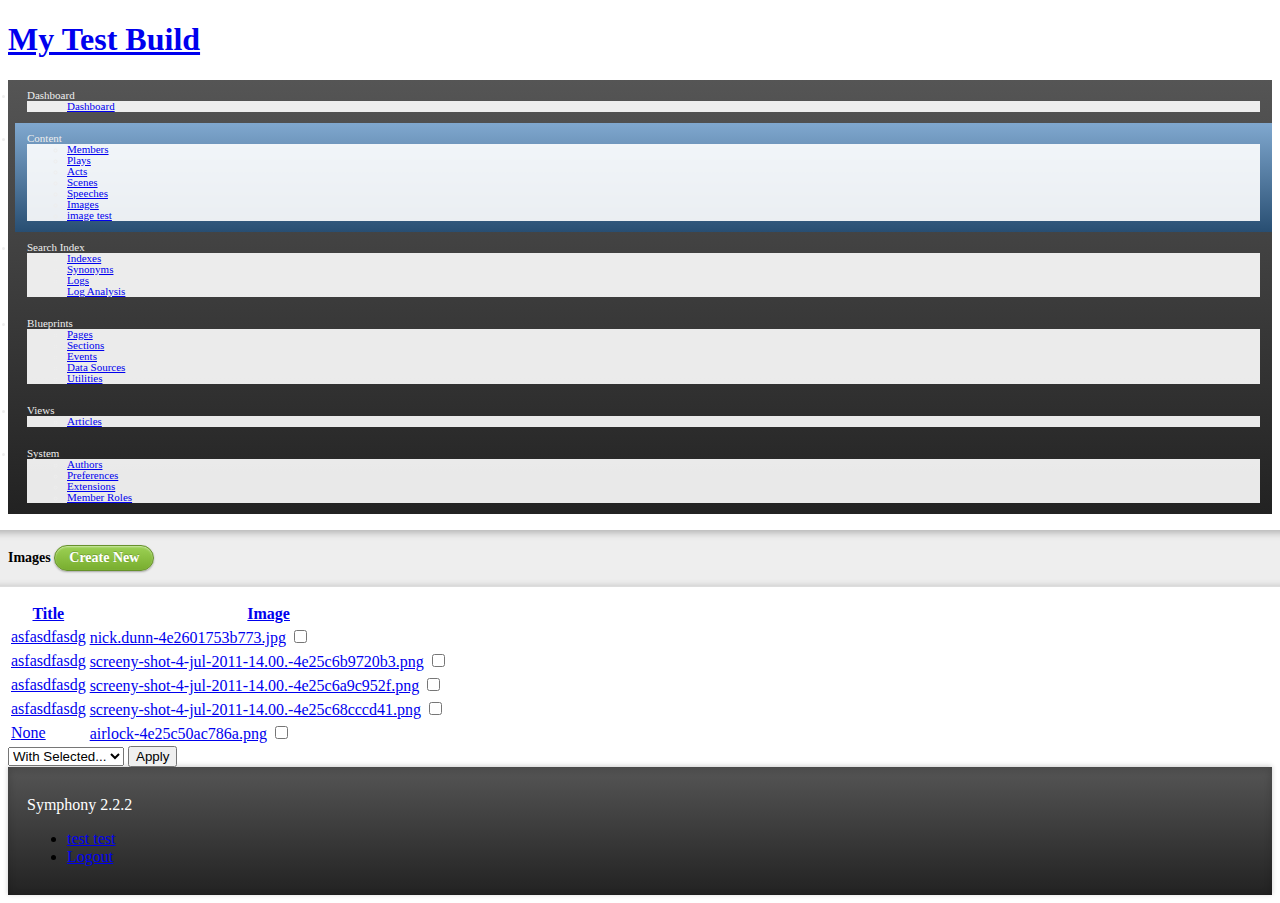
<file: symphony/assets/playground/nickdunn/test-1.html>
<!DOCTYPE html> 
<html lang="en"> 
	<head> 
		<meta http-equiv="Content-Type" content="text/html; charset=UTF-8"> 
		<link rel="stylesheet" type="text/css" media="screen" href="http://symphony-2/symphony/assets/basic.css"> 
		<link rel="stylesheet" type="text/css" media="screen" href="http://symphony-2/symphony/assets/admin.css"> 
		<script type="text/javascript" src="http://symphony-2/symphony/assets/jquery.js"></script> 
		<script type="text/javascript" src="http://symphony-2/symphony/assets/jquery.color.js"></script> 
		<script type="text/javascript" src="http://symphony-2/symphony/assets/symphony.collapsible.js"></script> 
		<script type="text/javascript" src="http://symphony-2/symphony/assets/symphony.orderable.js"></script> 
		<script type="text/javascript" src="http://symphony-2/symphony/assets/symphony.selectable.js"></script> 
		<script type="text/javascript" src="http://symphony-2/symphony/assets/symphony.duplicator.js"></script> 
		<script type="text/javascript" src="http://symphony-2/symphony/assets/symphony.tags.js"></script> 
		<script type="text/javascript" src="http://symphony-2/symphony/assets/symphony.pickable.js"></script> 
		<link rel="stylesheet" type="text/css" media="screen" href="http://symphony-2/symphony/assets/symphony.duplicator.css"> 
		<script type="text/javascript" src="http://symphony-2/symphony/assets/admin.js"></script> 
		<script type="text/javascript">Symphony.Context.add('env', {"section_handle":"images","page":"index","entry_id":null,"flag":null}); Symphony.Context.add('root', 'http://symphony-2');</script> 
		
		<link rel="stylesheet" type="text/css" media="screen" href="test-1.css"> 
		<script type="text/javascript" src="test-1.js"></script> 
		
		<title>Symphony &ndash; Images</title> 
	</head> 
	<body id="publish" class="images index"> 
		<div id="wrapper"> 
			<div id="header"> 
				<h1> 
					<a href="http://symphony-2/">My Test Build</a> 
				</h1> 
				<ul id="nav"> 
					<li>Dashboard
						<ul> 
							<li> 
								<a href="http://symphony-2/symphony/extension/dashboard/">Dashboard</a> 
							</li> 
						</ul> 
					</li> 
					<li class="active">Content
						<ul> 
							<li> 
								<a href="http://symphony-2/symphony/publish/members/">Members</a> 
							</li> 
							<li> 
								<a href="http://symphony-2/symphony/publish/plays/">Plays</a> 
							</li> 
							<li> 
								<a href="http://symphony-2/symphony/publish/acts/">Acts</a> 
							</li> 
							<li> 
								<a href="http://symphony-2/symphony/publish/scenes/">Scenes</a> 
							</li> 
							<li> 
								<a href="http://symphony-2/symphony/publish/speeches/">Speeches</a> 
							</li> 
							<li> 
								<a href="http://symphony-2/symphony/publish/images/">Images</a> 
							</li> 
							<li> 
								<a href="http://symphony-2/symphony/publish/image-test/">image test</a> 
							</li> 
						</ul> 
					</li> 
					<li>Search Index
						<ul> 
							<li> 
								<a href="http://symphony-2/symphony/extension/search_index/indexes/">Indexes</a> 
							</li> 
							<li> 
								<a href="http://symphony-2/symphony/extension/search_index/synonyms/">Synonyms</a> 
							</li> 
							<li> 
								<a href="http://symphony-2/symphony/extension/search_index/logs/">Logs</a> 
							</li> 
							<li> 
								<a href="http://symphony-2/symphony/extension/search_index/analysis/">Log Analysis</a> 
							</li> 
						</ul> 
					</li> 
					<li>Blueprints
						<ul> 
							<li> 
								<a href="http://symphony-2/symphony/blueprints/pages/">Pages</a> 
							</li> 
							<li> 
								<a href="http://symphony-2/symphony/blueprints/sections/">Sections</a> 
							</li> 
							<li> 
								<a href="http://symphony-2/symphony/extension/edui/events/">Events</a> 
							</li> 
							<li> 
								<a href="http://symphony-2/symphony/extension/edui/datasources/">Data Sources</a> 
							</li> 
							<li> 
								<a href="http://symphony-2/symphony/extension/edui/utilities/">Utilities</a> 
							</li> 
						</ul> 
					</li> 
					<li>Views
						<ul> 
							<li> 
								<a href="http://symphony-2/symphony/extension/backend_views/view/articles">Articles</a> 
							</li> 
						</ul> 
					</li> 
					<li>System
						<ul> 
							<li> 
								<a href="http://symphony-2/symphony/system/authors/">Authors</a> 
							</li> 
							<li> 
								<a href="http://symphony-2/symphony/system/preferences/">Preferences</a> 
							</li> 
							<li> 
								<a href="http://symphony-2/symphony/system/extensions/">Extensions</a> 
							</li> 
							<li> 
								<a href="http://symphony-2/symphony/extension/members/roles/">Member Roles</a> 
							</li> 
						</ul> 
					</li> 
				</ul> 
			</div> 
			<div id="contents"> 
				<h2><span>Images</span> <a href="http://symphony-2/symphony/publish/images/new/" title="Create a new entry" class="create button" accesskey="c">Create New</a></h2> 
				<form action="http://symphony-2/symphony/publish/images/?pg=1" method="post" class="images"> 
					<table class="selectable"> 
						<thead> 
							<tr> 
								<th scope="col" id="field-20" class="field-input"> 
									<a href="http://symphony-2/symphony/publish/images/?pg=1&amp;sort=20&amp;order=asc" title="Sort by ascending title">Title</a> 
								</th> 
								<th scope="col" id="field-22" class="field-uniqueupload"> 
									<a href="http://symphony-2/symphony/publish/images/?pg=1&amp;sort=22&amp;order=asc" title="Sort by ascending image">Image</a> 
								</th> 
							</tr> 
						</thead> 
						<tbody> 
							<tr id="id-40780"> 
								<td class="field-input field-20"><a href="http://symphony-2/symphony/publish/images/edit/40780/" title="40780" class="content">asfasdfasdg</a></td> 
								<td class="field-uniqueupload field-22"><a href="http://symphony-2/workspace/uploads/nick.dunn-4e2601753b773.jpg">nick.dunn-4e2601753b773.jpg</a> 
									<input name="items[40780]" type="checkbox"> 
								</td> 
							</tr> 
							<tr id="id-40779"> 
								<td class="field-input field-20"><a href="http://symphony-2/symphony/publish/images/edit/40779/" title="40779" class="content">asfasdfasdg</a></td> 
								<td class="field-uniqueupload field-22"><a href="http://symphony-2/workspace/uploads/screeny-shot-4-jul-2011-14.00.-4e25c6b9720b3.png">screeny-shot-4-jul-2011-14.00.-4e25c6b9720b3.png</a> 
									<input name="items[40779]" type="checkbox"> 
								</td> 
							</tr> 
							<tr id="id-40778"> 
								<td class="field-input field-20"><a href="http://symphony-2/symphony/publish/images/edit/40778/" title="40778" class="content">asfasdfasdg</a></td> 
								<td class="field-uniqueupload field-22"><a href="http://symphony-2/workspace/uploads/screeny-shot-4-jul-2011-14.00.-4e25c6a9c952f.png">screeny-shot-4-jul-2011-14.00.-4e25c6a9c952f.png</a> 
									<input name="items[40778]" type="checkbox"> 
								</td> 
							</tr> 
							<tr id="id-40777"> 
								<td class="field-input field-20"><a href="http://symphony-2/symphony/publish/images/edit/40777/" title="40777" class="content">asfasdfasdg</a></td> 
								<td class="field-uniqueupload field-22"><a href="http://symphony-2/workspace/uploads/screeny-shot-4-jul-2011-14.00.-4e25c68cccd41.png">screeny-shot-4-jul-2011-14.00.-4e25c68cccd41.png</a> 
									<input name="items[40777]" type="checkbox"> 
								</td> 
							</tr> 
							<tr id="id-40776"> 
								<td class="field-input field-20"><a href="http://symphony-2/symphony/publish/images/edit/40776/" title="40776" class="content">None</a></td> 
								<td class="field-uniqueupload field-22"><a href="http://symphony-2/workspace/uploads/airlock-4e25c50ac786a.png">airlock-4e25c50ac786a.png</a> 
									<input name="items[40776]" type="checkbox"> 
								</td> 
							</tr> 
						</tbody> 
					</table> 
					<div class="actions"> 
						<select name="with-selected"> 
							<option value="">With Selected...</option> 
							<option value="delete" class="confirm" data-message="Are you sure you want to delete the selected entries?">Delete</option> 
						</select> 
						<input name="action[apply]" type="submit" value="Apply"> 
					</div> 
				</form> 
			</div> 
			<div id="footer"> 
				<p id="version">Symphony 2.2.2</p> 
				<ul id="usr"> 
					<li> 
						<a href="http://symphony-2/symphony/system/authors/edit/1/" data-id="1" data-name="test" data-type="developer">test test</a> 
					</li> 
					<li> 
						<a href="http://symphony-2/symphony/logout/" accesskey="l">Logout</a> 
					</li> 
				</ul> 
			</div> 
		</div> 
	</body> 
</html>
</file>
<file: symphony/assets/playground/nickdunn/test-1.css>
#header {
	margin: 0;
	background: none;
}

#nav {
	background: #333;
	background-image: -webkit-gradient(linear,left top,left bottom,from(#555),to(#222));
	color: #eee;
	padding: 0 0 0 7px;
	top: 0;
	text-transform: none;
	font-weight: normal;
}

#nav li {
	font-size: 11px;
}

#nav > li {
	line-height: 1;
	height: auto;
	padding: 10px 12px 11px 12px;
	position: relative;
}

#nav > li.right {
	float: right;
}

#nav ul {
	top: 32px;
	background-color: rgba(255, 255, 255, 0.9);
}
#nav li:hover ul,
#nav li.current ul {
	left: 0;
}

#nav > li.active {
	background: #517CA6;
	background-image: -webkit-gradient(linear,left top,left bottom,from(#80a8cf),to(#284e72));
}

#nav > li:hover {
	background: #ccc;
	background-image: -webkit-gradient(linear,left top,left bottom,from(#bbb),to(#777)) !important;
}

h2 {
	background: #eee;
	-webkit-box-shadow: inset 0 2px 8px rgba(0, 0, 0, 0.3);
	border-bottom: 1px solid #DDD;
	padding: 15px 19px;
	margin: 0 -19px 15px -19px;
	font-size: 14px;
}

h2 span:first-child {
}

#footer {
	padding: 13px 19px;
	background: #111;
	background-image: -webkit-gradient(linear,left top,left bottom,from(#555),to(#222));
	-webkit-box-shadow: inset 0 2px 8px rgba(0, 0, 0, 0.2), 0 -1px 5px rgba(0, 0, 0, 0.2);
}

#version {
	color: #fff;
}
#version span {
	color: #A5A5A0;
	margin-left: 5px;
}

a.button {
	text-shadow: 0 -1px 0 rgba(0, 0, 0, 0.2);
}
a.button {
	color: #fff;
	padding: 4px 14px !important;
	text-decoration: none;		
	-webkit-box-shadow: 0 1px 2px rgba(0, 0, 0, 0.3), inset 0 1px 2px rgba(255, 255, 255, 0.5);
	border-radius: 18px;
	cursor: pointer;
	display: inline-block;
}
a.button {
	background-image: -webkit-gradient(
	    linear,
	    left bottom,
	    left top,
	    color-stop(0, #2e77cf),
	    color-stop(1, #53a7e8)
	);
	border: 1px solid #4081af;
}
a.button:hover {
	border-color: #1d4e8f;
	background-image: -webkit-gradient(
	    linear,
	    left bottom,
	    left top,
	    color-stop(0, #296ec2),
	    color-stop(1, #53a7e8)
	);
}
a.create {
	background-image: -webkit-gradient(
	    linear,
	    left bottom,
	    left top,
	    color-stop(0, #78ad2f),
	    color-stop(1, #9cd154)
	);
	border: 1px solid #67922c;
}
a.create:hover {
	border-color: #5c8326;
	background-image: -webkit-gradient(
	    linear,
	    left bottom,
	    left top,
	    color-stop(0, #6e9f2a),
	    color-stop(1, #9cd154)
	);
}
</file>
